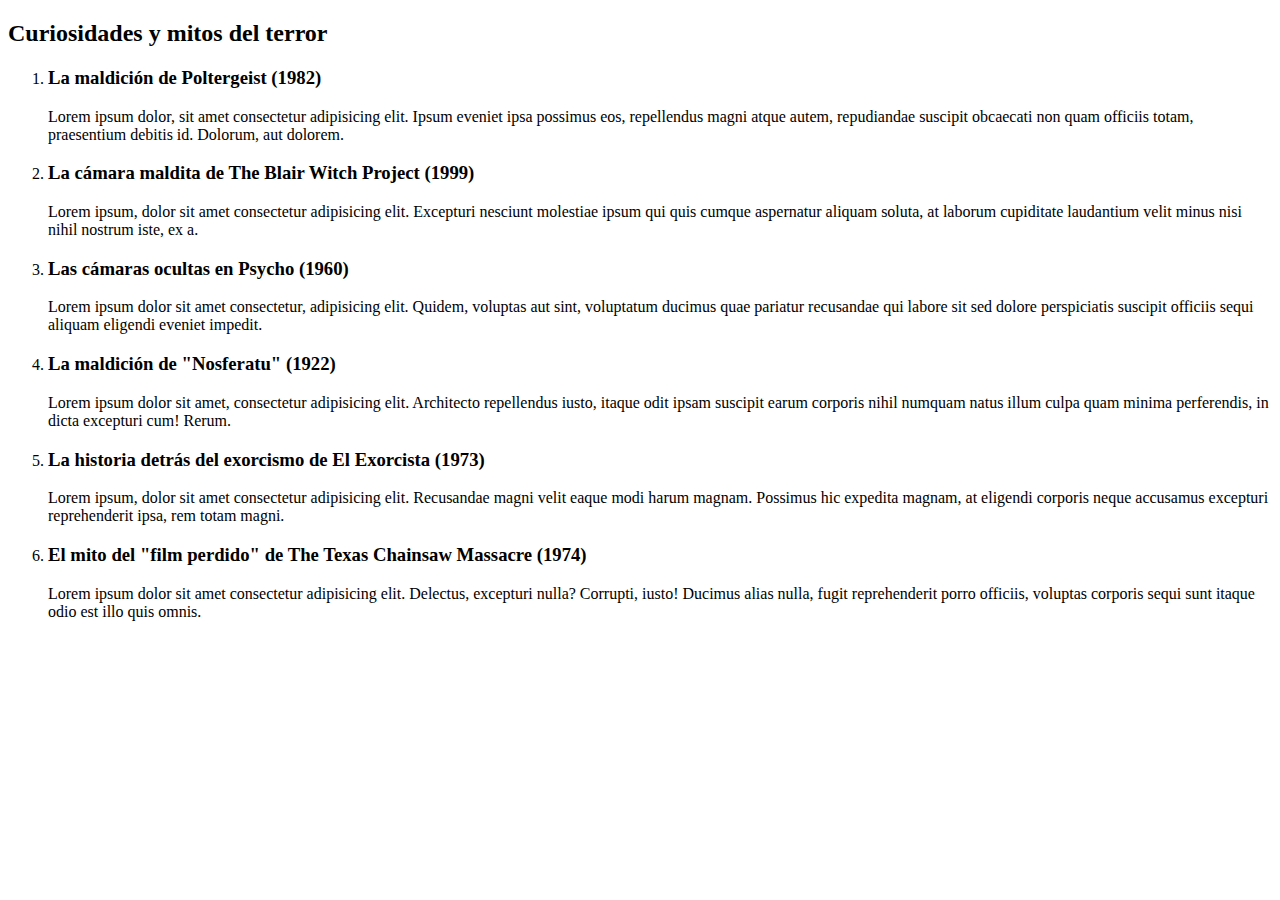
<file: pages/Películas.html>
<!DOCTYPE html>

<html lang="es">

<head>

    <meta charset="UTF-8">
    <meta name="viewport" content="width=device-width, initial-scale=1.0">
    <title>Películas</title>

</head>

<body>

    <header></header>

    <main>

        <section class="section-" >

            <h2 class="subtitulo">Curiosidades y mitos del terror</h2>

            <ol class="lista-curiosidades">

                <li class="item-curiosidades" >

                    <h3>La maldición de Poltergeist &lpar;1982&rpar;</h3>

                    <p class="curio-parrafo">Lorem ipsum dolor, sit amet consectetur adipisicing elit. Ipsum eveniet ipsa possimus eos, repellendus magni atque autem, repudiandae suscipit obcaecati non quam officiis totam, praesentium debitis id. Dolorum, aut dolorem.</p>

                </li>

                <li class="item-curiosidades" >

                    <h3>La cámara maldita de The Blair Witch Project &lpar;1999&rpar;</h3>  

                    <p class="curio-parrafo">Lorem ipsum, dolor sit amet consectetur adipisicing elit. Excepturi nesciunt molestiae ipsum qui quis cumque aspernatur aliquam soluta, at laborum cupiditate laudantium velit minus nisi nihil nostrum iste, ex a.</p>

                </li>

                <li class="item-curiosidades" >

                    <h3>Las cámaras ocultas en Psycho &lpar;1960&rpar;</h3>

                    <p class="curio-parrafo">Lorem ipsum dolor sit amet consectetur, adipisicing elit. Quidem, voluptas aut sint, voluptatum ducimus quae pariatur recusandae qui labore sit sed dolore perspiciatis suscipit officiis sequi aliquam eligendi eveniet impedit.</p>

                </li>

                <li class="item-curiosidades" >

                    <h3>La maldición de "Nosferatu" &lpar;1922&rpar;</h3>

                    <p class="curio-parrafo">Lorem ipsum dolor sit amet, consectetur adipisicing elit. Architecto repellendus iusto, itaque odit ipsam suscipit earum corporis nihil numquam natus illum culpa quam minima perferendis, in dicta excepturi cum! Rerum.</p>

                </li>

                <li class="item-curiosidades" >

                    <h3>La historia detrás del exorcismo de El Exorcista &lpar;1973&rpar;</h3>

                  <p class="curio-parrafo">  Lorem ipsum, dolor sit amet consectetur adipisicing elit. Recusandae magni velit eaque modi harum magnam. Possimus hic expedita magnam, at eligendi corporis neque accusamus excepturi reprehenderit ipsa, rem totam magni.</p>

                </li>

                <li class="item-curiosidades" >

                    <h3> El mito del "film perdido" de The Texas Chainsaw Massacre &lpar;1974&rpar;</h3>

                  <p class="curio-parrafo">  Lorem ipsum dolor sit amet consectetur adipisicing elit. Delectus, excepturi nulla? Corrupti, iusto! Ducimus alias nulla, fugit reprehenderit porro officiis, voluptas corporis sequi sunt itaque odio est illo quis omnis.</p>

                </li>

            </ol>

        </section>

    </main>
    <footer></footer>
    
</body>

</html>
</file>
